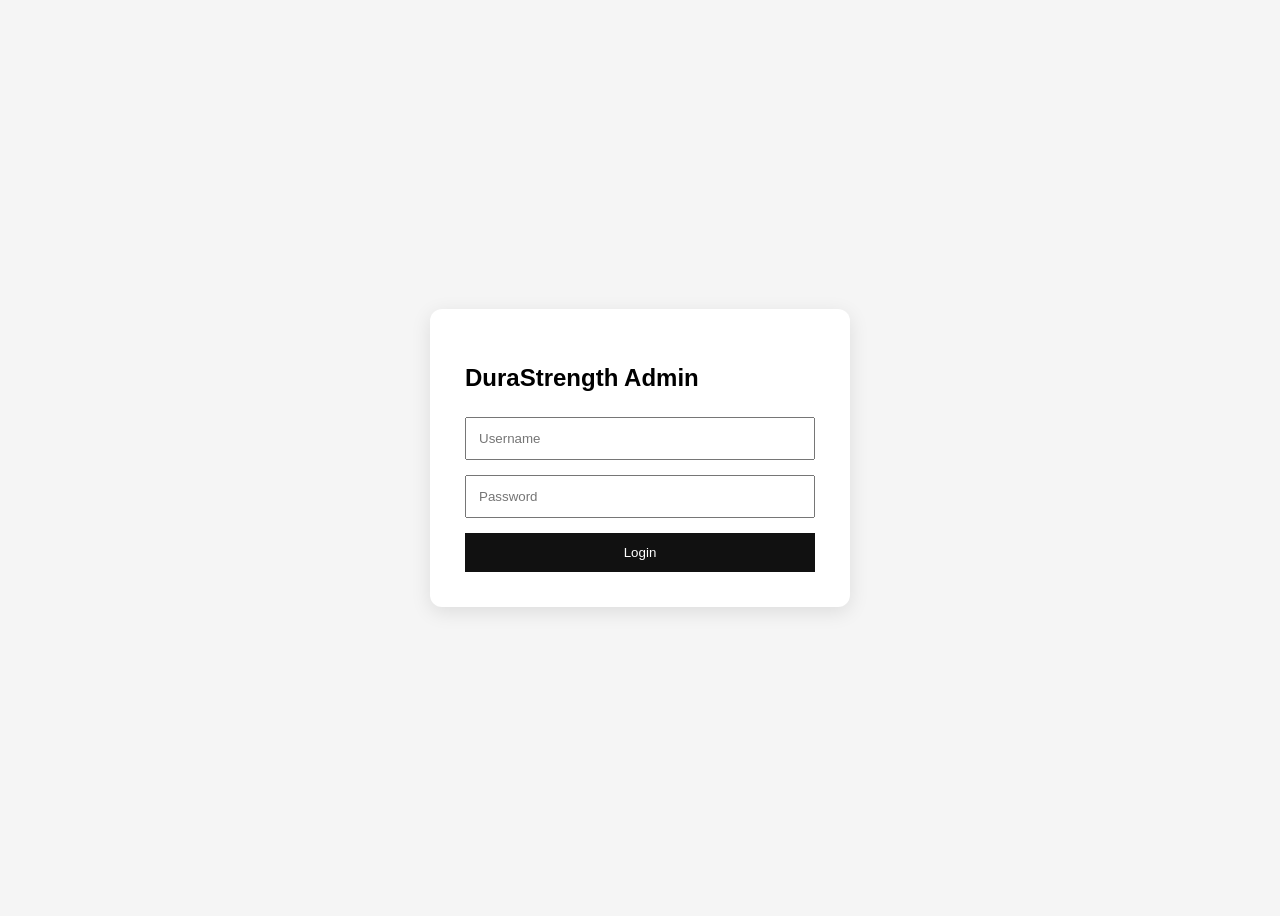
<file: templates/admin_login.html>
<!DOCTYPE html>
<html>

<head>

    <title>DuraStrength Admin Login</title>

    <style>

        body {
            font-family: Arial, sans-serif;
            background: #f5f5f5;
            display: flex;
            justify-content: center;
            align-items: center;
            min-height: 100vh;
        }

        .login-box {
            background: white;
            padding: 35px;
            width: 350px;
            border-radius: 12px;
            box-shadow: 0 5px 20px rgba(0,0,0,0.1);
        }

        h2 {
            margin-bottom: 25px;
        }

        input {
            width: 100%;
            padding: 12px;
            margin-bottom: 15px;
            box-sizing: border-box;
        }

        button {
            width: 100%;
            padding: 12px;
            background: #111;
            color: white;
            border: none;
            cursor: pointer;
        }

    </style>

</head>

<body>

<div class="login-box">

    <h2>DuraStrength Admin</h2>

    <form method="POST">

        <input
            type="text"
            name="username"
            placeholder="Username"
            required
        >

        <input
            type="password"
            name="password"
            placeholder="Password"
            required
        >

        <button type="submit">
            Login
        </button>

    </form>

</div>

</body>

</html>
</file>
